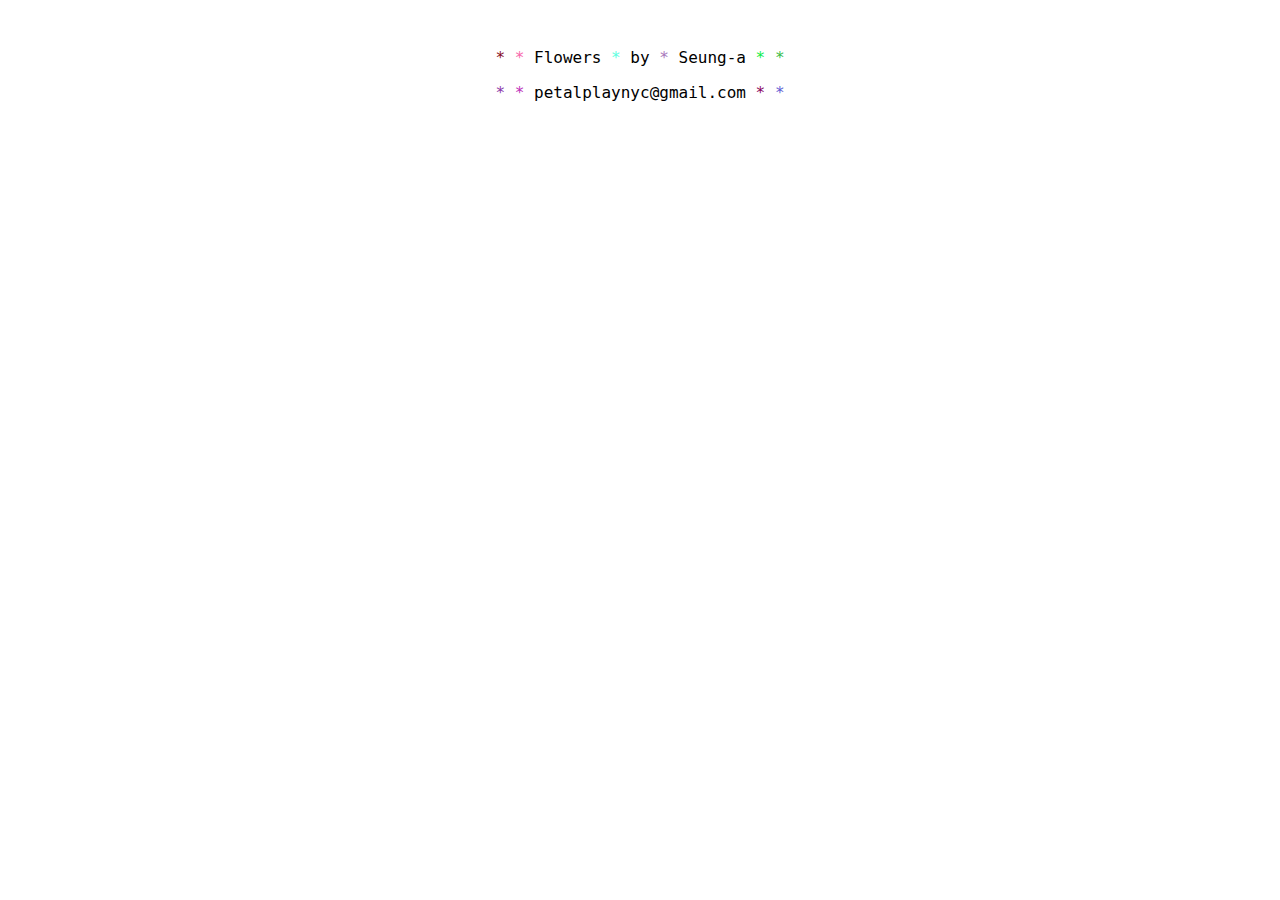
<file: index.html>
<!DOCTYPE html>
<html lang="en">

<head>
    <meta charset="UTF-8">
    <meta name="viewport" content="width=device-width, initial-scale=1.0">
    <title>Petal Play</title>
    <link rel="icon" type="image/x-icon" href="">
    <link rel="stylesheet" type="text/css" href="styles.css" media="screen" />
    <script src="scripts.js" defer></script>
</head>

<body>
    <p><span class="flower">*</span> <span class="flower">*</span> Flowers <span class="flower">*</span> by <span class="flower">*</span> Seung-a <span class="flower">*</span> <span class="flower">*</span></p>
    <p><span class="flower">*</span> <span class="flower">*</span> petalplaynyc@gmail.com <span class="flower">*</span> <span class="flower">*</span></p>
</body>

</html>
</file>
<file: styles.css>
body {
    margin: auto;
    width: 90%;
    font-family: monospace;
    color: #000000;
    background-color: rgb(255, 255, 255);
    text-align: center;
    font-size: 16px;
    padding-top: 32px;
}
</file>
